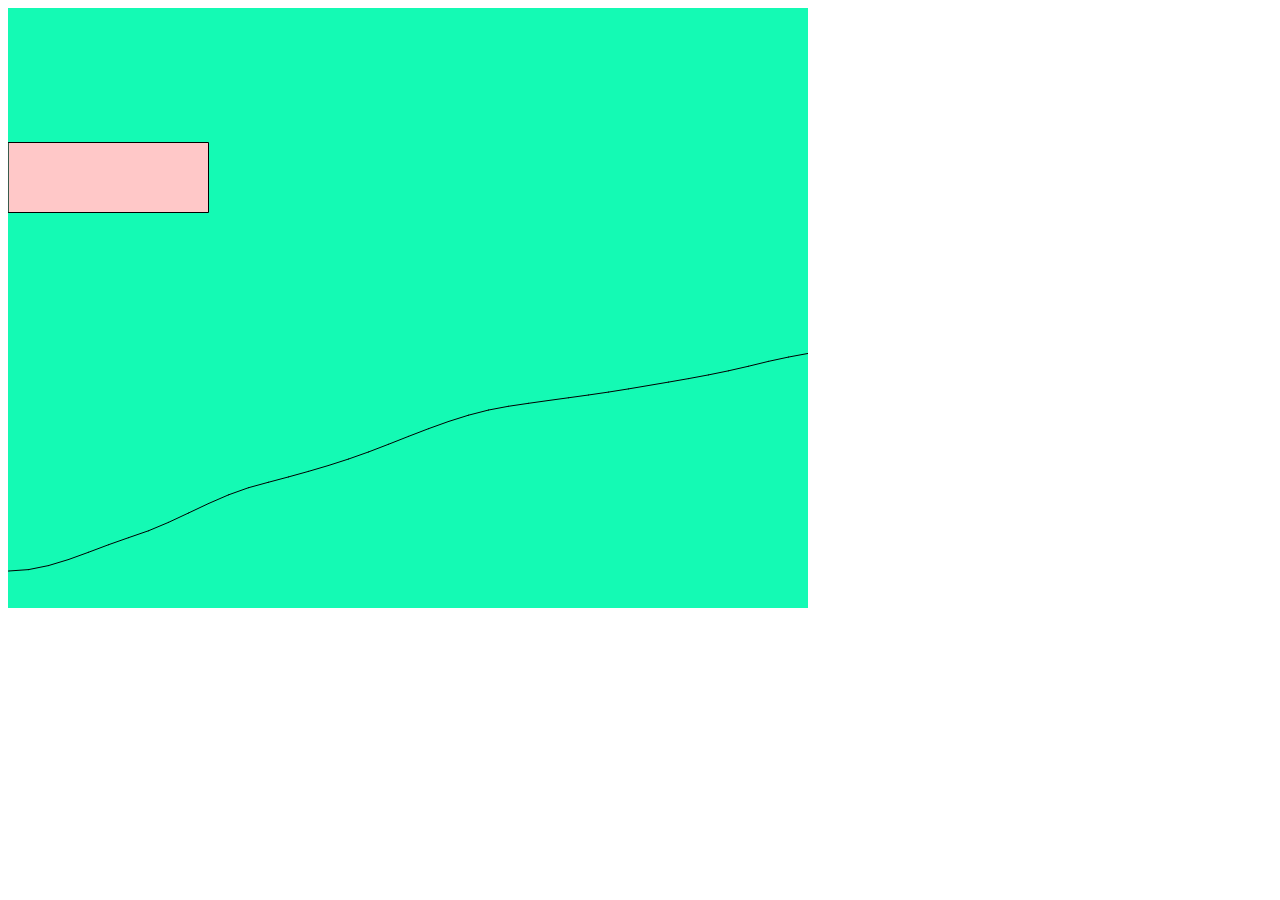
<file: programme/index.html>
<!DOCTYPE html>
<html>
<head>
    <meta charset="utf-8" />
    <title>Perlin's Drive Simulator</title>
</head>
<body>
    <script src="js/classes/voiture.js"></script>
    <script src="js/classes/roue.js"></script>
    <script src="js/classes/sol.js"></script>

    <script src="js/main.js"></script>
    <script src="js/lib/p5.min.js"></script>

    <script>
        // Création du sketch
        var sketch = new p5(Jeu);
    </script>
</body>
</html>
</file>
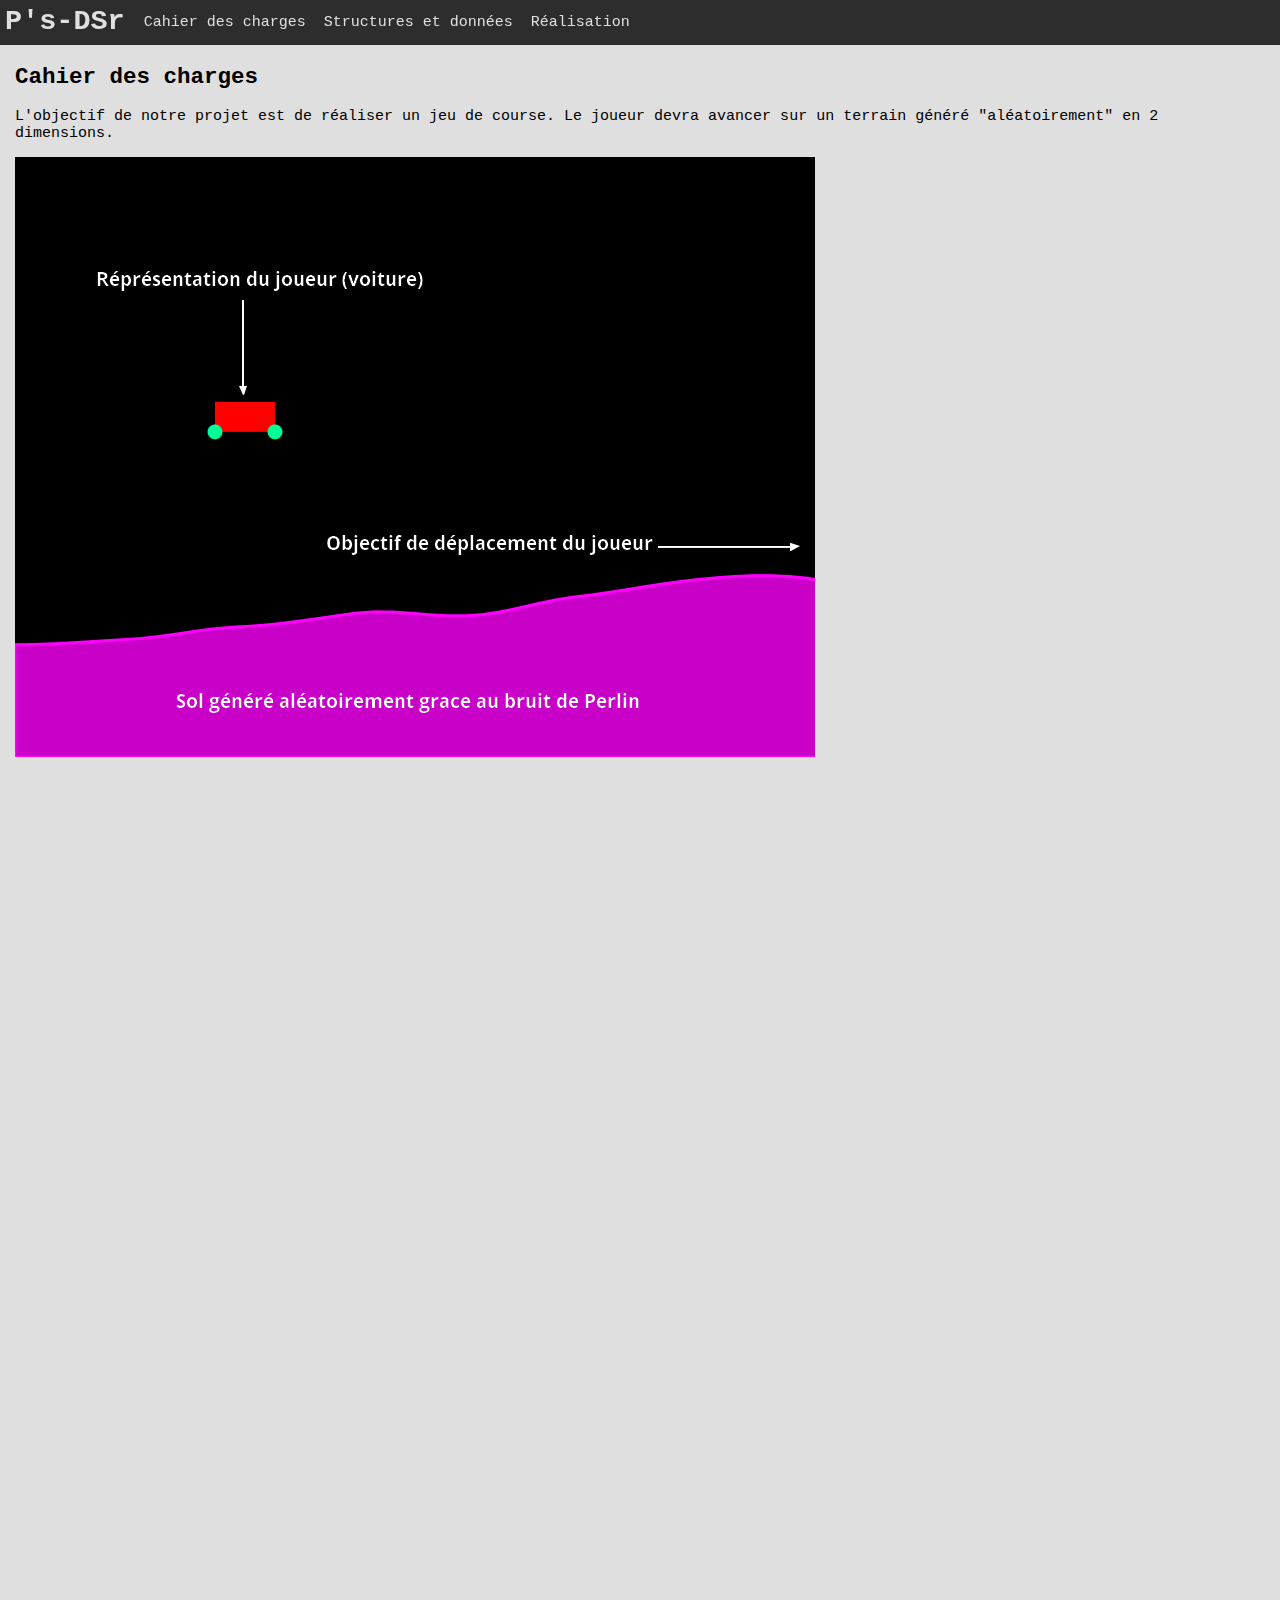
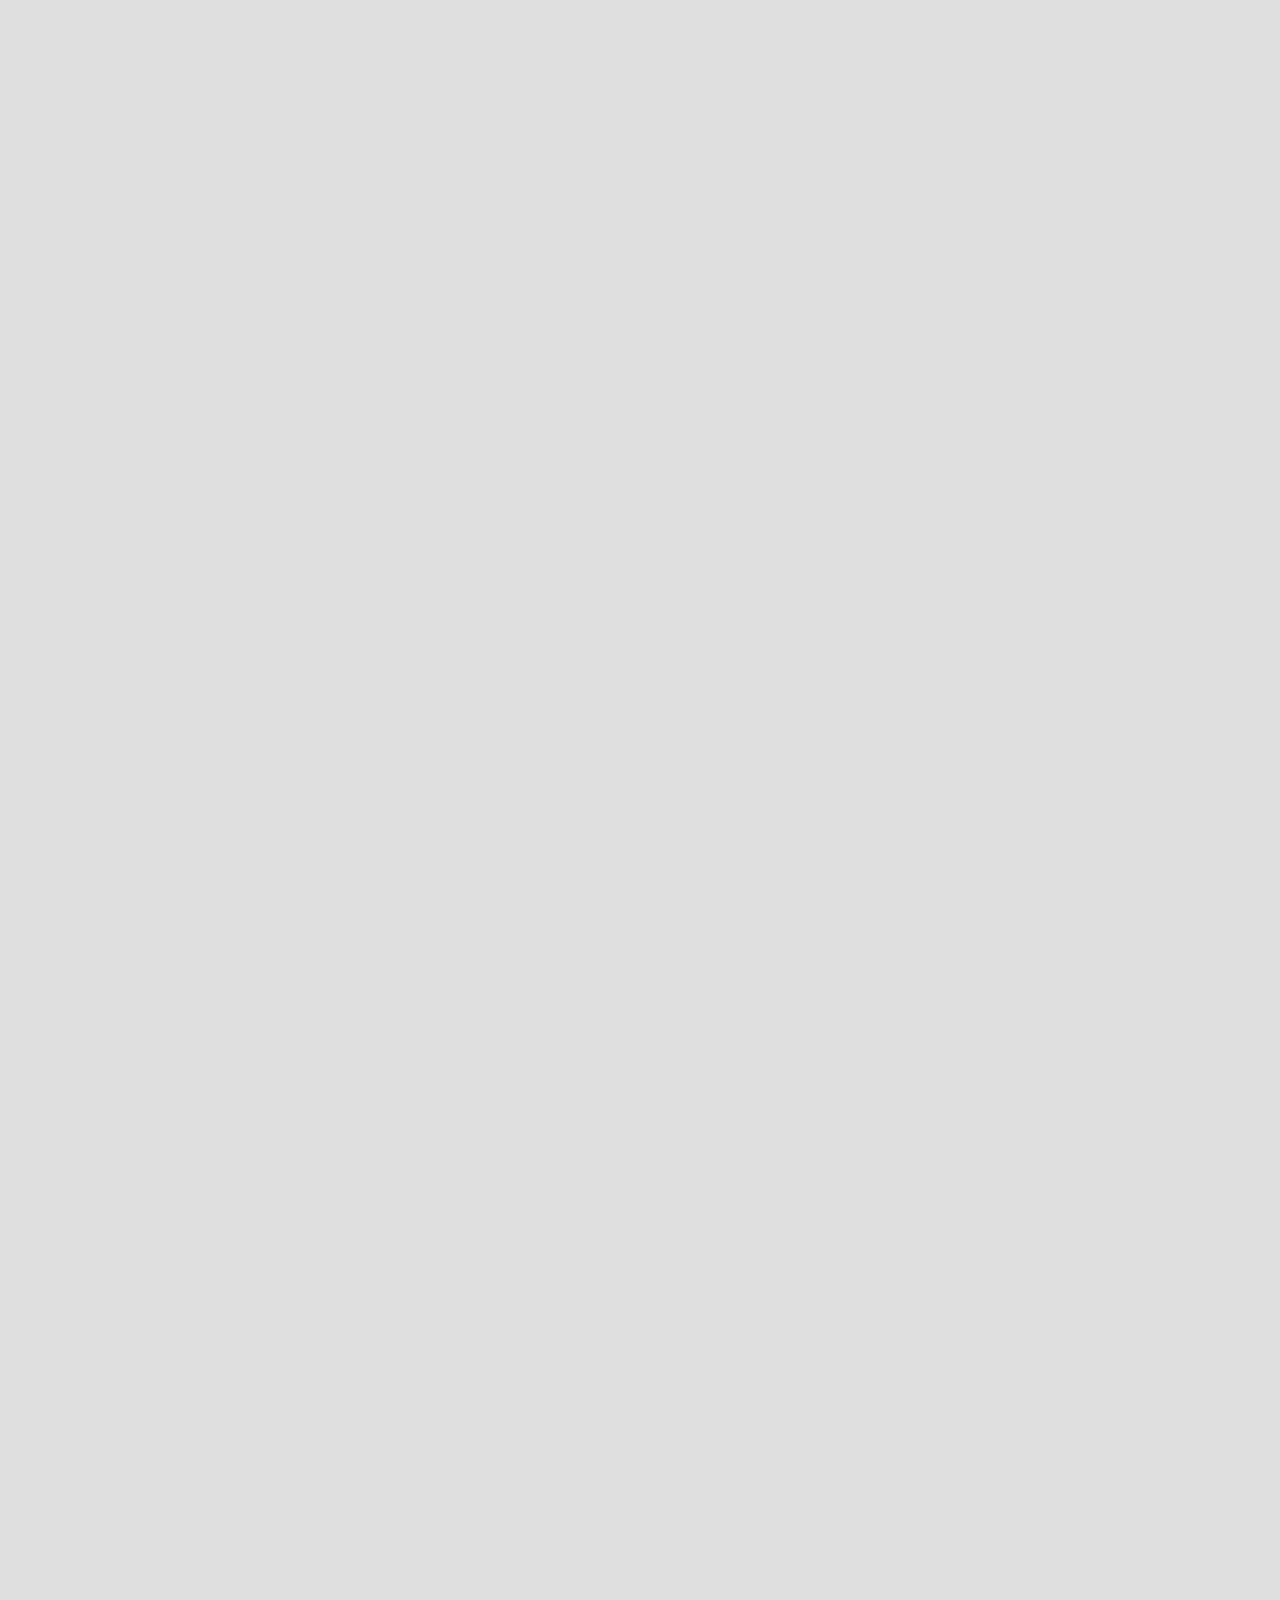
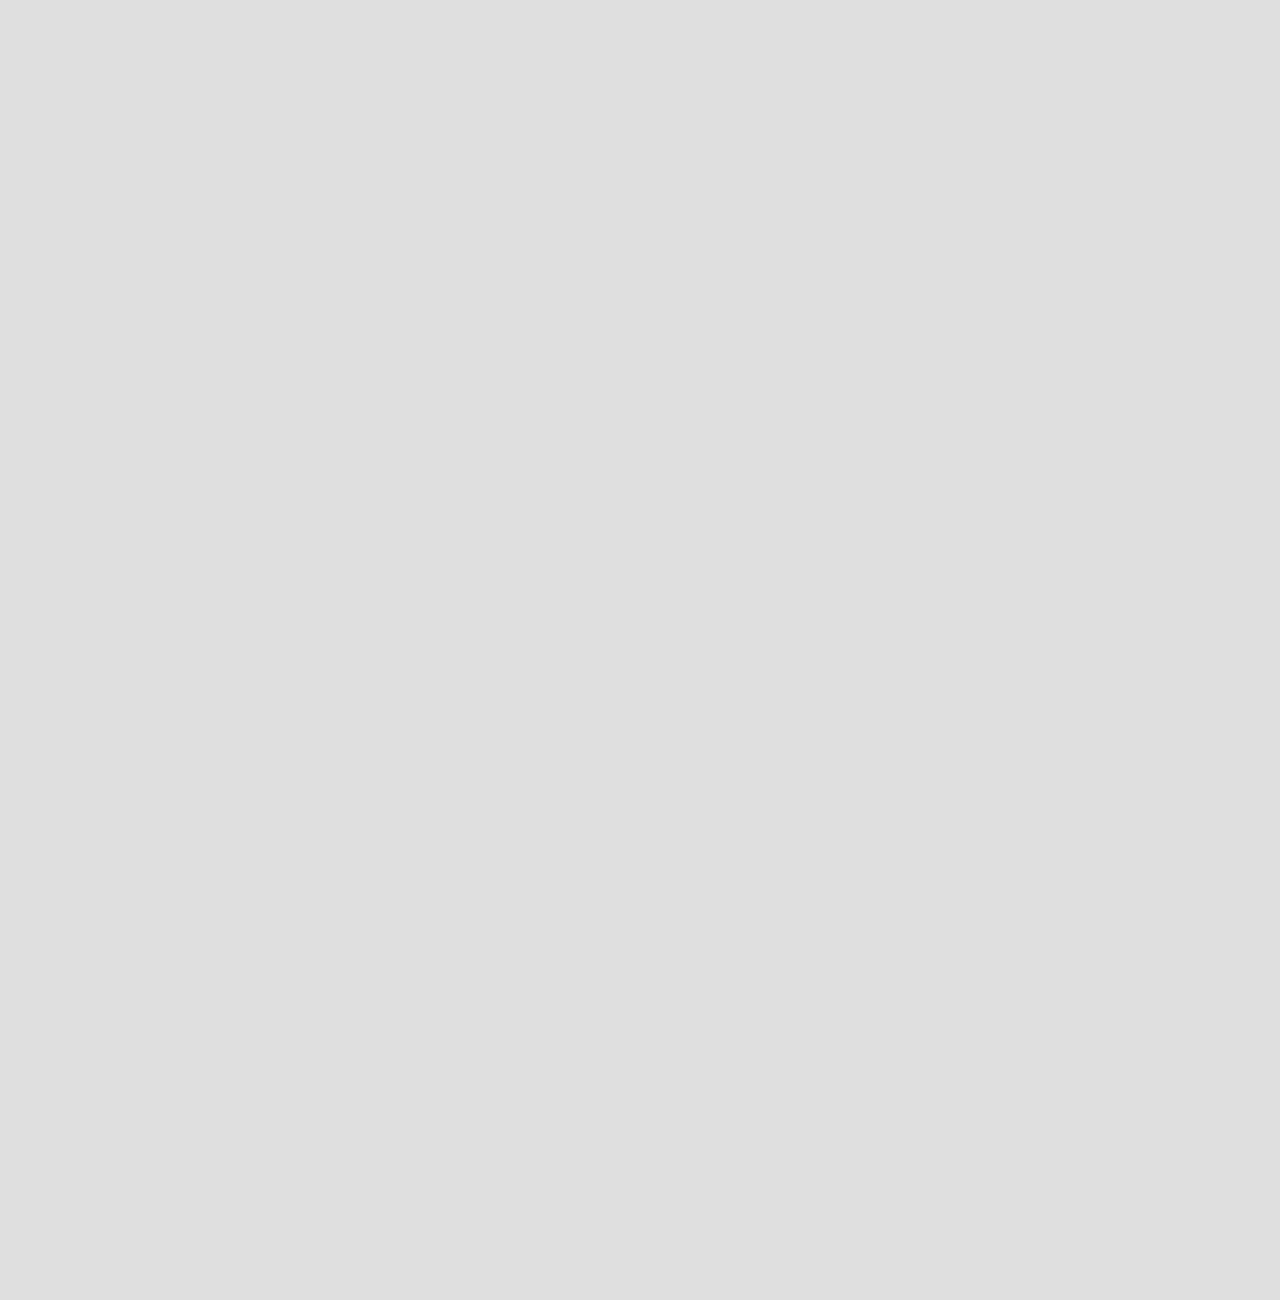
<file: site_presentation/index.html>
<!DOCTYPE html>
<html>
    <head>
        <meta charset="utf-8" />
        <title>Perlin's Drive Simulator</title>
        <link rel="icon" href="http://www.drjez.com/uco/Images/pi.jpg" />
        <link rel="stylesheet" href="res/styles.css" />
    </head>
    <body>
        <header>
            <h1>P's-DSr</h1>
            <ul>
                <li>Cahier des charges</li>
                <li>Structures et données</li>
                <li>Réalisation</li>

            </ul>
        </header> <!-- position: fixed; -->

		<!-- Introduction -->
        <section>
            <h2>Cahier des charges</h2>
            <p>L'objectif de notre projet est de réaliser un jeu de course. Le joueur devra avancer sur un terrain généré "aléatoirement" en 2 dimensions.</p>
            <img src="res/screen.png" alt="Image du projet" />
        </section>

		<!-- Liste des taches -->
        <section>
        	<p>Voici une liste de différentes fonctions à réaliser :</p>
            <ul>
                <li>Projet de base</li>
                <ul>
                    <li>Génération d'une carte aléatoire</li>
                    <li>Gestion de la physique  (gravité, collisions…)</li>
                    <li>Ajout d'objectifs (distance parcourue) et de difficulté croissante (pentes, creux…) </li>
                    <li>Création de graphismes</li>
                </ul>

                <li>Fonctionalités facultative</li>
                <ul>
                    <li>Ajout du multijoueur</li>
                    <li>Création d'un intelligence artificielle (par réseaux de neurones) permettant de donner un objectif supplémentaire</li>
                </ul>
            </ul>
        </section>

		<!-- Répartition des taches -->
        <section>
            <p>Répartition des taches :</p>
            <table>
				<tr>
					<th>Semaine</th>
					<th>1</th>
					<th>2</th>
					<th>3</th>
					<th>4</th>
					<th>5</th>
					<th>6</th>
					<th>7</th>
					<th>8</th>
					<th>9</th>
				</tr>
				<tr>
					<th>Dossier et diaporama</th>
					<td colspan="2" class="color3"></td>
					<td colspan="5"></td>
					<td colspan="2" class="color1"></td>
				</tr>
				<tr>
					<th>Controle du joueur</th>
					<td colspan="3" class="color2"></td>
				</tr>
				<tr>
					<th>Gestion de la carte</th>
					<td colspan="3" class="color3"></td>
				</tr>
				<tr>
					<th>Gestion de la physique</th>
					<td colspan="3" class="color3"></td>
				</tr>
				<tr>
					<th>Graphismes</th>
				</tr>
				<tr>
					<th>Objectifs</th>
				</tr>
				<tr>
					<th>Création d'objectifs</th>
				</tr>
				<tr>
					<th>Multijoueur</th>
				</tr>
				<tr>
					<th>Intelligence artificielle</th>
				</tr>
            </table>
        </section>


		<!-- Structures et données -->
		<section>
			<h2>Structures et types de données</h2>
			<p>Afin de réaliser notre projet nous avons choisis d'utiliser une modèle orienté objet (avec des classes) afin de séparer clairement les fonctions de notre application. Voici les classes principales et leur utilité :</p>

			<ul>
				<li><b>Sol :</b> C'est la classe qui va gérer le sol (son affichage, ses points, sa génération).</li>
				<li><b>Voiture :</b> Cette classe contient le contrôle du joueur, une partie de la gestion physique (gravité, collisions avec le sol) ainsi que l'affichage du personnage.</li>
				<li><b>Roue :</b> La fonctions principale de cette classe (affichage mis à part) est de gérer les collisions entre les roues et le sol (chaque roue son objet, ses positions liées à la voiture).</li>
			</ul>

			<p>Ces classes ne peuvent fonctinner sans qu'on le demande, c'est pourquoi le fichier principal (<b>main.js</b>) s'occupe de faire le lien entre tous les objets (processing, les roues, le sol...).</p>

			<img src="res/schema.png" alt="" />
		</section>

		<!-- Classe sol -->
		<section>
			<h2>La classe du sol</h2>
			<p>Cette classe, comme son nom l'indique, gère les fonctions relatives au sol (affichage, génération...). Voici les variables internes que celle-ci utilise :</p>
			<ul>
				<li><b>points</b>, <i>tableau de flottants</i> : contient tous les points du sol généré actuellement, ceux ci sont composés de valeur entre 0 et 1</li>
				<li><b>pointsDistance</b>, <i>entier</i> : contient la distance horizontale entre chaque point</li>
			</ul>

			<p>Ces variables sont utilisées dans les fonctions suivantes :</p>
			<ul>
				<li><b>generate :</b> génère un certain nombre de flottants à l'aide du bruit de Perlin, ceux-ci sont stockés dans la variable <b>points</b></li>
				<li><b>draw :</b> affiche le sol en dessinant des segments entre tous les points affichables (qui ne sortent pas de l'écran), chaque point est calculé de la facon suivante :</li>
				<ul>
					<li><b>en x :</b> l'index du point dans le tableau <b>points</b> est multiplié par la variable <b>pointsDistance</b></li>
					<li><b>en y :</b> la valeur du point (entre 0 et 1) est multiplié par 70% de la hauteur totale de la fenêtre, cela permet d'avoir au minimum 30% d'espace libre</li>
				</ul>
			</ul>
		</section>

		<!-- Scripts d'utilisation -->
		<script type="text/javascript" src="res/script.js"></script>
    </body>
</html>
</file>
<file: site_presentation/res/styles.css>
body, html {
    font-family: "Open Sans", monospace;
    height: 100%;
    width: 100%;
    padding: 0;
    margin: 0;
    background-color: #dfdfdf;
    font-size: 15px;

    overflow: hidden;
}

/* Menu de navigation */
header {
    position: fixed;
    top: 0;
    left: 0;
    right: 0;
    background-color: rgba(0, 0, 0, 0.8);
    color: #dfdfdf;

    display: flex;
    flex-direction: row;
}

header>* {
    vertical-align: middle;
    padding: 5px;
    margin: 0;
}

header h1 {
    display: inline-block;
    font-size: 190%;
}

header ul {
    list-style-type: none;
    display: inline-block;
}

header li {
    padding: 0.6em;
    vertical-align: middle;
    float: left;
}

header li:hover {
    background-color: rgba(255, 255, 255, 0.1);
    cursor: pointer;
}

/* Menu de navigation réduit */
header.small h1 {
    font-size: 150%;
}

/* Sections/pages */
section {
    max-width: 100%;
    height: 100%;
    padding: 3em 1em;
    box-sizing: border-box;
    word-wrap: break-word;
}

section img {
    max-width: 100%;
}

section.disappear {
    animation-name: vanish;
    animation-duration: 0.5s;
    animation-timing-function: ease-in;
    animation-fill-mode: forwards;
    overflow: hidden;
}

section.appear {
    animation-name: appear;
    animation-duration: 0.5s;
    animation-timing-function: ease-in;
    animation-fill-mode: forwards;
    overflow: hidden;
}

/* Tableau des taches */
table {
	width: 100%;
	border-collapse: collapse;
}

tr {
	border: solid 1px #303030;
}

td.color1 {
	background-color: #4040cf;
	border: solid 1px #303030;
}

td.color2 {
	background-color: #ff9f40;
	border: solid 1px #303030;
}

td.color3 {
	background-color: #309f30;
	border: solid 1px #303030;
}

th {
	height: 4em;
	width: 10%;
	border: solid 1px #303030;
	padding: 5px;
	box-sizing: border-box;
}

/* Animations */
@keyframes vanish {
    0% {
        opacity: 1;
    }

    99% {
        height: 0;
        opacity: 0;
        padding: 0 1em;
    }

    100% {
        height: 0;
        opacity: 0;
        padding: 0;
        display: none;
    }
}

@keyframes appear {
	0% {
        height: 0;
        opacity: 0;
        padding: 0;
        display: none;
    }


   	1% {
        height: 0;
        opacity: 0;
        padding: 0 1em;
    }

    100% {
        opacity: 1;
        height: inherit;
    }
}
</file>
